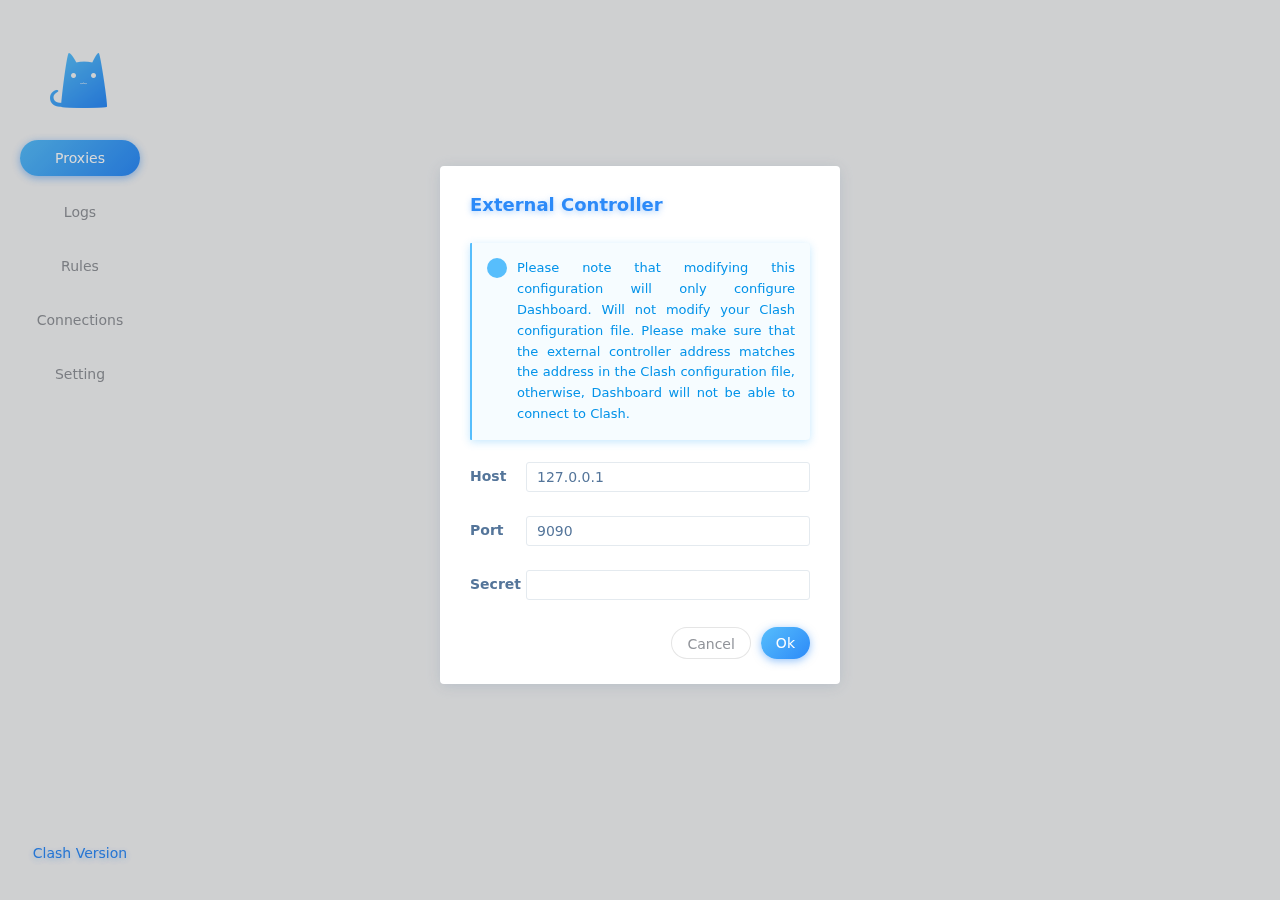
<file: clash/index.html>
<!DOCTYPE html>
<html lang="en">
  <head>
    <meta charset="utf-8" />
    <link rel="icon" type="image/x-icon" href="https://cdn.jsdelivr.net/gh/Dreamacro/clash/docs/logo.png" />
    <meta name="viewport" content="width=device-width, initial-scale=1, shrink-to-fit=no">
    <meta name="theme-color" content="#f4f5f6" />
    <meta name="description" content="Clash web port" />
    <!--meta name="external-controller" content="http://secret@example.com:9090"-->
    <title>Clash</title>
    <script type="module" crossorigin src="./assets/index.049e98b9.js"></script>
    <link rel="modulepreload" href="./assets/vendor.e882027f.js">
    <link rel="stylesheet" href="./assets/index.760643c8.css">
  <link rel="manifest" href="./manifest.webmanifest"><script>if('serviceWorker' in navigator) {window.addEventListener('load', () => {navigator.serviceWorker.register('./sw.js', { scope: './' })})}</script></head>
  <body>
    <noscript>You need to enable JavaScript to run this app.</noscript>
    <div id="root"></div>
    
  </body>
</html>
</file>
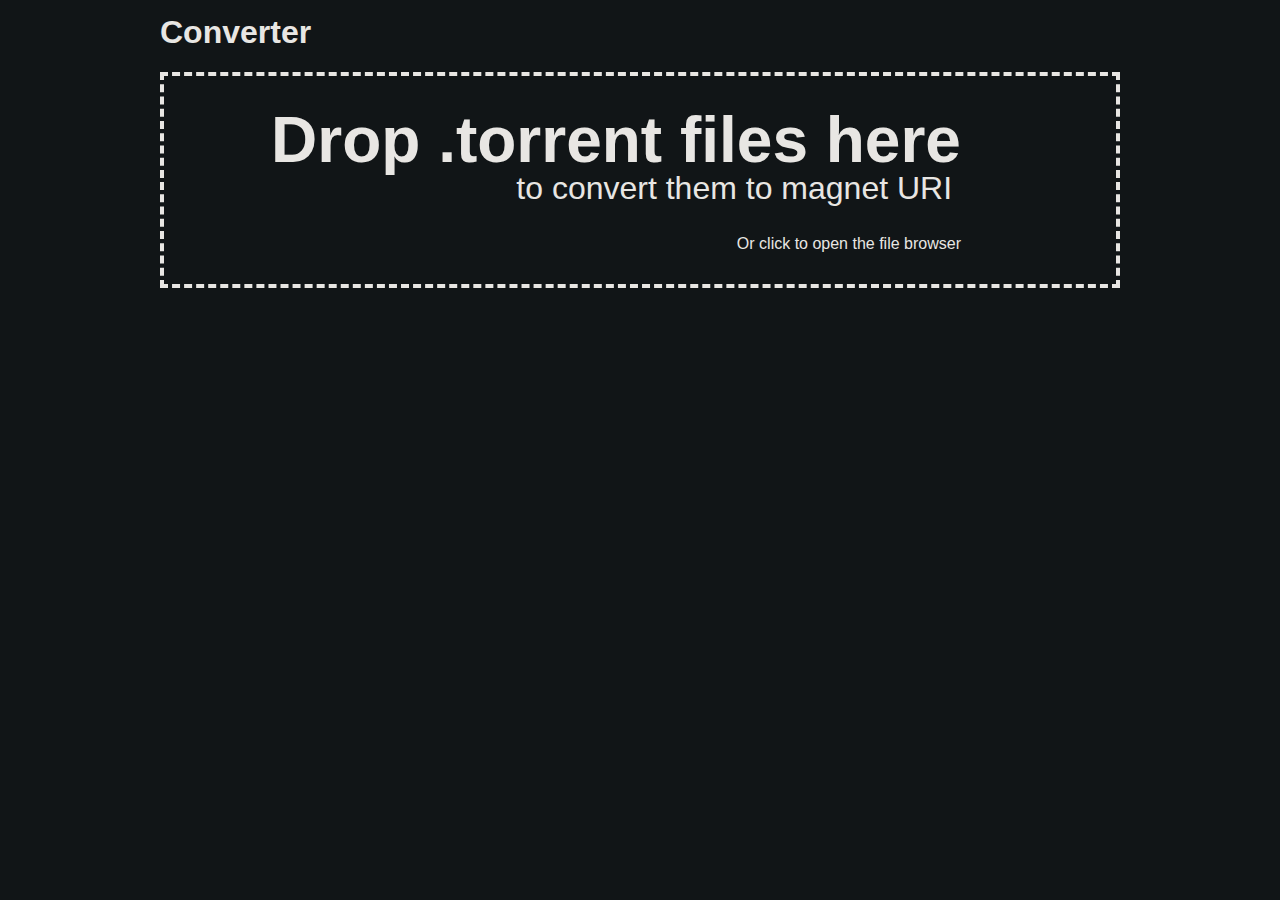
<file: t2m/index.html>
<html><head><style class="noir noir-inline" media="screen">[data-noir-inline-background-color] { background-color: var(--noir-inline-background-color) !important; } [data-noir-inline-border-color] { border-color: var(--noir-inline-border-color) !important; } [data-noir-inline-border-top-color] { border-top-color: var(--noir-inline-border-top-color) !important; } [data-noir-inline-border-right-color] { border-right-color: var(--noir-inline-border-right-color) !important; } [data-noir-inline-border-bottom-color] { border-bottom-color: var(--noir-inline-border-bottom-color) !important; } [data-noir-inline-border-left-color] { border-left-color: var(--noir-inline-border-left-color) !important; } [data-noir-inline-box-shadow] { box-shadow: var(--noir-inline-box-shadow) !important; } [data-noir-inline-color] { color: var(--noir-inline-color) !important; } [data-noir-inline-fill] { fill: var(--noir-inline-fill) !important; } [data-noir-inline-stroke] { stroke: var(--noir-inline-stroke) !important; } [data-noir-inline-outline-color] { outline-color: var(--noir-inline-outline-color) !important; } [data-noir-inline-stop-color] { stop-color: var(--noir-inline-stop-color) !important; } [data-noir-inline-background-image] { background-image: var(--noir-inline-background-image) !important; } [data-noir-inline-caret-color] { caret-color: var(--noir-inline-caret-color) !important; } [data-noir-inline-accent-color] { accent-color: var(--noir-inline-accent-color) !important; } </style><style class="noir noir-root" media="screen">
			:root { color-scheme: light dark; --noir-base-background: #111517; --noir-base-text: #e8e6e3; --noir-base-selection-background: #004daa; --noir-base-selection-text: #e8e6e3;  }
			html, input, textarea, select, button {
				background-color: #111517;
				border-color: #736b5f;
				color: #e8e6e3;
			}
			svg text { fill: rgb(232, 230, 227); }
			a { color: #3391ff; }
			table { border-color: #4c5e66; }
			::placeholder { color: #b2aba1; }
			input:-webkit-autofill, textarea:-webkit-autofill, select:-webkit-autofill {
				background-color: #4e5200 !important;
				color: #e8e6e3 !important;
			}
			mark {
				background-color: #cccc00;
				color: #FFF;
			}
			
			
			
		</style><style class="noir noir-init" media="screen">
			html, body, body :not(iframe) {
				background-color: #111517 !important;
				border-color: #e8e6e3 !important;
				color: #e8e6e3 !important;
			}
		</style><script class="noir noir-helper" src="safari-extension://C9207C66-C5D7-4EDB-B68D-DD5ED2995EB8/73ca7d17/dist/noirhelper.js"></script>
	<meta charset="UTF-8">
	<meta name="description" content="Convert torrent files to magnet URIs using Javascript">
	<meta name="keywords" content="torrent,magnet,javascript,convert,online,sha1,bencode,base32">
	<meta name="author" content="nutbread">
	<title>Torrent to Magnet</title>
	<link rel="shortcut icon" href="favicon.png">
	<link rel="stylesheet" href="style.css"><style class="noir noir-shadow noir-907" media="screen">body {
	padding: 0;
	margin: 0;
	border: none;
	color: #111111;
	background-color: #ffffff;
	font-family: Arial;
	font-size: 16px;
	overflow-x: hidden;
	overflow-y: scroll;
	text-align: center;
}

table,tbody,tr,td {
	margin: 0;
	padding: 0;
	border-spacing: 0;
}

p {
	margin: 0;
	padding: 0;
	line-height: 1.5em;
}
ol,ul {
	margin: 0 0 0 1em;
	padding: 0;
}
ol>li,ul>li {
	line-height: 1.5em;
}
ol>li+li,ul>li+li {
	margin-top: 0.5em;
}

h1,h2,h3,h4,h5,h6 {
	margin: 0;
	padding: 0;
	font-weight: bold;
	line-height: 1.5em;
	position: relative;
}
h1 {
	font-size: 2em;
}
h2 {
	font-size: 1.8em;
}
h3 {
	font-size: 1.6em;
}
h4 {
	font-size: 1.4em;
}
h5 {
	font-size: 1.2em;
}
h6 {
	font-size: 1em;
}

input,
textarea {
	font-size: inherit;
}
input:focus,
textarea:focus {
	outline: none;
}

.hardlink_text {
	vertical-align: middle;
}
.hardlink_text:not(:hover)>a.hardlink {
	visibility: hidden;
	opacity: 0;

	-webkit-transition: color 0.25s ease-in-out 0s, opacity 0.25s ease-in-out 0s, visibility 0.25s linear 0s;
	-moz-transition: color 0.25s ease-in-out 0s, opacity 0.25s ease-in-out 0s, visibility 0.25s linear 0s;
	-o-transition: color 0.25s ease-in-out 0s, opacity 0.25s ease-in-out 0s, visibility 0.25s linear 0s;
	transition: color 0.25s ease-in-out 0s, opacity 0.25s ease-in-out 0s, visibility 0.25s linear 0s;
}
a.hardlink {
	display: block;
	visibility: visible;
	position: absolute;
	right: 100%;
	top: 0;
	padding: 0 0.25em 0 0.5em;
	color: #c8c8c8;
	font-weight: bold;

	-webkit-transition: color 0.25s ease-in-out 0s, opacity 0.25s ease-in-out 0.5s, visibility 0s linear 0.5s;
	-moz-transition: color 0.25s ease-in-out 0s, opacity 0.25s ease-in-out 0.5s, visibility 0s linear 0.5s;
	-o-transition: color 0.25s ease-in-out 0s, opacity 0.25s ease-in-out 0.5s, visibility 0s linear 0.5s;
	transition: color 0.25s ease-in-out 0s, opacity 0.25s ease-in-out 0.5s, visibility 0s linear 0.5s;
}
a.hardlink:hover {
	text-decoration: none;
	color: #30b194;
}
a.hardlink:after {
	content: "#";
}

p+p,
h1+p,h2+p,h3+p,h4+p,h5+p,h6+p,
p+h1,p+h2,p+h3,p+h4,p+h5,p+h6,
h4+h6 {
	margin-top: 1em;
}

strong {
	font-size: 1em;
}

code {
	font-family: Consolas, "Liberation Mono", Menlo, Courier, monospace;
}
code.nowrap {
	display: inline-block;
	white-space: nowrap;
}

.codeblock {
	font-family: Consolas, "Liberation Mono", Menlo, Courier, monospace;
	display: block;
	background: #f3f3f3;
	border: 1px solid #e5e5e5;
	overflow-x: auto;
	overflow-y: hidden;
	padding: 0;
	line-height: 1.5em;
}
.codeblock_inner {
	display: inline-block;
	padding: 0.5em;
}
.codeblock.codeblock_pre>.codeblock_inner {
	white-space: pre;
}

*::selection {
	color: #ffffff;
	background: #30b194;
	text-shadow: none;
}
*::-moz-selection {
	color: #ffffff ;
	background: #30b194;
	text-shadow: none;
}

.section_id {
}

.script_disabled {
}
.script_disabled:not(.script_visible) {
	display: none;
}
.script_enabled {
}
.script_enabled:not(.script_visible) {
	display: none;
}

input[type=checkbox],
input[type=radio] {
	padding: 0;
	margin: 0;
	vertical-align: middle;
}

label.checkbox {
	display: inline-block;
	width: 0.75em;
	height: 0.75em;
	vertical-align: middle;
	border: 0.09375em solid #111111;
	border-radius: 0.25em;
	padding: 0.125em;
	position: relative;
	cursor: pointer;
}
label.checkbox:before {
	z-index: -1;
	position: absolute;
	display: block;
	left: 0;
	right: 0;
	bottom: 0;
	top: 0;
	content: "";
	border: none;
	border-radius: 0.125em;
	background: #ffffff;
}
label.checkbox:hover:before,
label:not([for]):hover label.checkbox:before {
	border: 0.125em solid #30b194;
}
label.checkbox>input[type=checkbox] {
	position: absolute;
	visibility: hidden;
	display: none;
}
label.checkbox>svg {
	display: none;
	width: 100%;
	height: 100%;
	position: relative;
}
label.checkbox>svg>polygon {
	fill: #111111;
}
label.checkbox.delete_checkbox>svg>polygon:not(:first-child) {
	visibility: hidden;
}
label.checkbox.delete_checkbox:hover>svg>polygon:first-child,
label:not([for]):hover label.checkbox.delete_checkbox>svg>polygon:first-child {
	visibility: hidden;
}
label.checkbox.delete_checkbox:hover>svg>polygon:not(:first-child),
label:not([for]):hover label.checkbox.delete_checkbox>svg>polygon:not(:first-child) {
	visibility: visible;
}
label.checkbox>input[type=checkbox]:checked+svg {
	display: block;
}


a {
	color: #30b194;
	cursor: pointer;
	text-decoration: none;
}
a:hover {
	text-decoration: underline;
}
a.light_underline {
	color: #c8c8c8;
}
a.light_underline>span {
	color: #30b194;
}
a.light_nohover_color_hover {
	color: #c8c8c8;
}
a.light_nohover_color_hover:hover {
	color: #30b194;
	text-decoration: none;
}

.main {
	text-align: left;
	display: inline-block;
	width: 60em;
	vertical-align: middle;
}
.main.main_no_overflow {
	overflow: hidden;
}
.main.body {
	margin: 0.5em 0 4em 0;
}

.header_bar {
	position: relative;

	background: #f3f3f3;
	background: -webkit-linear-gradient(180deg, #f9f9f9, #f3f3f3);
	background: -moz-linear-gradient(180deg, #f9f9f9, #f3f3f3);
	background: -o-linear-gradient(180deg, #f9f9f9, #f3f3f3);
	background: linear-gradient(180deg, #f9f9f9, #f3f3f3);

	border-bottom: 1px solid #e5e5e5;
}
.header_table {
	margin: 0.5em 0;
	text-align: left;
}
.header_table td {
	vertical-align: middle;
}
.header_table_cell {
	width: 0;
}
.header_table_cell.header_table_cell_full {
	width: 100%;
}

.header_table_name {
	font-size: 2em;
	line-height: 1.2em;
	white-space: nowrap;
}
.header_table_name_user {
}
.header_table_name_separator {
	display: inline-block;
	margin: 0 0.125em;
	color: #c8c8c8;
}
.header_table_name_title {
}
.header_table_name_title>span {
	font-weight: bold;
}

.header_table_separator {
	vertical-align: middle;
	display: inline-block;
	font-size: 2em;
	height: 1.2em;
	margin: 0 0.5em;
	border-left: 1px solid #c8c8c8;
}

.header_table_description {
	line-height: 1.1em;
}
.header_table_description_name {
	text-transform: lowercase;
	font-weight: bold;
	color: #404040;
}
.header_table_description_body {
	text-transform: lowercase;
	color: #606060;
}

.header_table_view_on_github {
	display: block;
	white-space: nowrap;
	margin-left: 1em;
	text-align: right;
}
.header_table_view_on_github_line1 {
	font-size: 0.8em;
	line-height: 1em;
}
.header_table_view_on_github_line2 {
	line-height: 1em;
}

.light {
	color: #808080;
}
.italic {
	font-style: italic;
}


.converter_exclusive_mode {
	white-space: nowrap;
	margin-left: 1em;
	padding: 0 2em 0 1em;
	display: inline-block;
	font-size: 0.5em;
	font-weight: normal;
	line-height: 1em;
	cursor: pointer;
}
.converter_exclusive_mode_text {
	vertical-align: middle;
	opacity: 0;
	-webkit-transition: opacity 0.25s ease-in-out 0s;
	-moz-transition: opacity 0.25s ease-in-out 0s;
	-o-transition: opacity 0.25s ease-in-out 0s;
	transition: opacity 0.25s ease-in-out 0s;
}
.converter_exclusive_mode_text:after {
	content: "exclusive mode";
}
.converter_exclusive_mode:hover>.converter_exclusive_mode_text {
	opacity: 1;
	-webkit-transition: opacity 0.25s ease-in-out 0.5s;
	-moz-transition: opacity 0.25s ease-in-out 0.5s;
	-o-transition: opacity 0.25s ease-in-out 0.5s;
	transition: opacity 0.25s ease-in-out 0.5s;
}
.converter_exclusive_mode_check {
	margin-right: 0.25em;
	opacity: 0;
	-webkit-transition: opacity 0.25s ease-in-out 0s;
	-moz-transition: opacity 0.25s ease-in-out 0s;
	-o-transition: opacity 0.25s ease-in-out 0s;
	transition: opacity 0.25s ease-in-out 0s;
}
.converter_exclusive_mode:hover>.converter_exclusive_mode_check {
	opacity: 1;
	-webkit-transition: opacity 0.25s ease-in-out 0.5s;
	-moz-transition: opacity 0.25s ease-in-out 0.5s;
	-o-transition: opacity 0.25s ease-in-out 0.5s;
	transition: opacity 0.25s ease-in-out 0.5s;
}

.converter {
	display: block;
	padding: 2em;
	border: 0.25em dashed #c8c8c8;
	cursor: pointer;
	text-align: center;
	-webkit-transition: border-color 0.25s ease-in-out 0s;
	-moz-transition: border-color 0.25s ease-in-out 0s;
	-o-transition: border-color 0.25s ease-in-out 0s;
	transition: border-color 0.25s ease-in-out 0s;
	background: #f3f3f3;

}
.converter.converter_files_active {
	border-color: #30b194;
}
.converter_container {
	display: inline-block;
	padding-right: 3em;
}
.converter_table {
	text-align: left;
	display: table;
	vertical-align: middle;
}
.converter_cell {
	display: table-cell;
	vertical-align: middle;
}
.converter_cell_left {
	width: 0;
}
.converter_cell_right {
	width: 100%;
}
.converter_svg_container {
	width: 8.5em;
	height: 10em;
}
.converter_svg_graphic {
	width: 10em;
	height: 10em;
	-webkit-transition: transform 0.25s ease-in-out 0s;
	-moz-transition: transform 0.25s ease-in-out 0s;
	-o-transition: transform 0.25s ease-in-out 0s;
	transition: transform 0.25s ease-in-out 0s;
}
.converter_svg_graphic_poly {
	fill: #c8c8c8;
	stroke: none;
	-webkit-transition: fill 0.25s ease-in-out 0s;
	-moz-transition: fill 0.25s ease-in-out 0s;
	-o-transition: fill 0.25s ease-in-out 0s;
	transition: fill 0.25s ease-in-out 0s;
}
.converter_info {
	display: inline-block;
	text-align: right;
}
.converter_info_line1 {
	font-weight: bold;
	font-size: 4em;
	line-height: 1em;
}
.converter_info_line2 {
	font-size: 2em;
	line-height: 1em;
}
.converter_info_line3 {
	margin-top: 2em;
	line-height: 1em;
	color: #a0a0a0;
}
.converter_files_input {
	display: none;
}

.converter:hover .converter_svg_graphic,
.converter.converter_files_hover .converter_svg_graphic {
	-webkit-transform-origin: 50% 50%;
	-moz-transform-origin: 50% 50%;
	-ms-transform-origin: 50% 50%;
	-o-transform-origin: 50% 50%;
	transform-origin: 50% 50%;
	-webkit-transform: scale(1.25);
	-moz-transform: scale(1.25);
	-ms-transform: scale(1.25);
	-o-transform: scale(1.25);
	transform: scale(1.25);
}
.converter.converter_files_active .converter_svg_graphic_poly {
	fill: #30b194;
}

.converted {
	margin-top: 2em;
}
.converted:not(.converted_visible) {
	display: none;
}
.converted_item {
}
.converted_item+.converted_item {
	margin-top: 1em;
}
.converted_item_title_container {
	border-bottom: 0.25em solid #c8c8c8;
	margin-bottom: 1em;
}
.converted_item_title {
	color: #30b194;
	font-size: 2em;
	font-weight: bold;
	line-height: 1.2em;
	max-height: 2.4em;
	overflow: hidden;
}
.converted_item_contents {
	margin-left: 2em;
}


.converted_item_link_container {
	width: 100%;
	overflow-x: hidden;
	margin-bottom: 1em;
}
a.converted_item_link {
	font-size: 1.25em;
	color: #30b194;
	white-space: nowrap;
}
a.converted_item_link:hover {
	text-decoration: underline;
}
a.converted_item_link>span {
	color: #111111;
}
.converted_item_textbox {
	display: block;
	width: 100%;
	margin: 0.5em 0 0 0;
	padding: 0.5em;
	border: 1px solid #c8c8c8;
	box-sizing: border-box;
	-moz-box-sizing: border-box;
	line-height: 1.2em;
	color: #111111;
}
.converted_item_textbox[readonly] {
	color: #808080;
}

.converted_item_header {
	margin: 0;
}
.converted_item_header_text {
	display: inline-block;
	font-weight: bold;
}
.converted_item_options_container:not(.converted_item_options_container_visible)>.converted_item_header>.converted_item_header_text {
	display: none;
}

a.converted_item_options_toggle {
	color: #30b194;
	display: inline-block;
}
.converted_item_options_container.converted_item_options_container_visible>.converted_item_header>a.converted_item_options_toggle {
	margin-left: 1em;
}
a.converted_item_options_toggle>span {
	color: #c8c8c8;
}
a.converted_item_options_toggle:hover>span {
	color: #111111;
}
a.converted_item_options_toggle>span:after {
	content: "Show options";
}
.converted_item_options_container.converted_item_options_container_visible>.converted_item_header>a.converted_item_options_toggle>span:after {
	content: "Hide";
}

.converted_item_options_container {
}
.converted_item_options {
	margin-top: 0.5em;
}
.converted_item_options_container:not(.converted_item_options_container_visible)>.converted_item_options {
	display: none;
}
.converted_item_option {
}
.converted_item_option+.converted_item_option {
	margin-top: 0.5em;
}
.converted_item_option_part {
	cursor: pointer;
	display: inline-block;
}
.converted_item_option_part+.converted_item_option_part {
	margin-left: 1em;
}
.converted_item_option_part:not(.converted_item_option_part_visible) {
	display: none;
}
.converted_item_option_checkbox {
	vertical-align: middle;
	margin-right: 0.25em;
}
.converted_item_option_text {
	vertical-align: middle;
}

.non_exclusive {
	margin-top: 2em;
}
.non_exclusive.exclusive_enabled {
	display: none;
}
</style><style class="noir noir-dynamic noir-907" media="screen"></style>
	<script src="src/t2m.loader.js"></script><style type="text/css"></style><style class="noir noir-dynamic noir-208" media="screen"></style>
</head>
<body>



<div class="main body">

	<h1 id="converter"><span class="section_id" id="converter.exclusive"><span class="hardlink_text">Converter<a class="hardlink" href="#converter"></a></span><label class="converter_exclusive_mode script_enabled script_visible"><label class="converter_exclusive_mode_check checkbox"><label class="converter_exclusive_mode_check checkbox"><input type="checkbox" class="converter_exclusive_mode_check checkbox"><svg svgns="http://www.w3.org/2000/svg" viewBox="0 0 16 16"><polygon points="13,0 16,2 8,16 5,16 0,11 2,8 6,11.5"></polygon></svg></label><svg svgns="http://www.w3.org/2000/svg" viewBox="0 0 16 16"><polygon points="13,0 16,2 8,16 5,16 0,11 2,8 6,11.5"></polygon></svg></label><span class="converter_exclusive_mode_text"></span></label></span></h1>
	<p>
		</p><div class="script_disabled">
			Javascript is required to use the inline converter.
		</div>
		<div class="script_enabled script_visible">
			<div class="converter">
				<div class="converter_container">
					<div class="converter_table">

						
						<div class="converter_cell converter_cell_right">
							<div class="converter_info">
								<div class="converter_info_line1">Drop .torrent files here</div>
								<div class="converter_info_line2">to convert them to magnet URI&nbsp;</div>
								<div class="converter_info_line3">Or click to open the file browser</div>
								<input type="file" class="converter_files_input" multiple="">
							</div>
						</div>

					</div>
				</div>
			</div>
		</div>
	<p></p>

	<div class="converted"></div>

	

</div>





</body></html>
</file>
<file: clash/assets/index.760643c8.css>
.header{margin:10px 0;width:100%;display:flex;flex-direction:row;align-items:center;justify-content:space-between;user-select:none}.header>h1{flex-shrink:0;font-size:24px;color:#2c8af8;font-weight:500;text-shadow:0 2px 6px rgba(44,138,248,.4);line-height:32px}.switch{display:inline-block;width:32px;height:16px;border-radius:8px;background-color:#d8dee2;transition:background-color .3s ease;position:relative;cursor:pointer}.switch.checked{background-color:#57befc}.switch.checked:after{transform:translate(16px)}.switch.disabled{cursor:not-allowed;background-color:#b7c5d6}.switch.disabled:after{background-color:#e4eaef;box-shadow:0 0 8px #90939980}.switch.checked.disabled{background-color:#e4eaef}.switch:after{content:"";position:absolute;top:-1px;height:18px;width:18px;border-radius:9px;background-color:#fff;box-shadow:0 0 8px #2c8af866;transition:transform .3s ease;transform:translate(-2px)}.switch-icon{position:absolute;transform:translate(-1px) scale(.4);color:#fff;line-height:16px}.card{padding:15px;box-shadow:2px 5px 20px -3px #2c8af82e;background-color:#fff;border-radius:4px}.button-select{display:flex;flex-direction:row}.button-select .button-select-options{height:30px;padding:0 15px;color:#54759a;font-size:12px;line-height:30px;background:#fff;border:1px solid #e4eaef;border-right:none;transition:all .3s ease;cursor:pointer;outline:0;display:block}.button-select .button-select-options:first-child{border-radius:3px 0 0 3px}.button-select .button-select-options:last-child{border-radius:0 3px 3px 0;border-right:1px solid #e4eaef}.button-select .button-select-options.actived{background:#57befc;color:#fff;border-color:#57befc;box-shadow:0 2px 5px #57befc80}.button-select .button-select-options.actived:active{box-shadow:none}.tags{display:flex;flex:1;align-items:center;list-style:none;flex-wrap:wrap;box-sizing:content-box}.tags li{position:relative;display:flex;align-items:center;justify-content:center;border:1px solid #2c8af8;color:#54759a;height:22px;border-radius:11px;padding:0 6px;margin:3px 4px;font-size:10px}.tags li.error{color:#fff;background-color:#f56c6c;border-color:#f56c6c}.tags li.tags-selected.error{background:linear-gradient(135deg,#2c8af8,#f56c6c);border:none;height:24px;padding:0 7px}.tags .tags-selected{background-color:#2c8af8;color:#fff}.input{display:inline-block;height:30px;width:100%;padding:0 10px;font-size:14px;color:#54759a;border-radius:3px;border:1px solid #e4eaef;transition:all .3s;transition-property:border-color,color,box-shadow}.input:focus{outline:0;border-color:#57befc;color:#2c8af8;box-shadow:0 2px 5px #57befc80}.select{cursor:pointer;font-size:14px;line-height:30px;color:#54759a;display:flex;overflow:hidden}.select>i{margin-left:5px;color:#54759a}.select-list{position:absolute;max-width:170px;border-radius:4px;overflow:hidden;box-shadow:0 2px 5px #b7c5d680;opacity:.8;pointer-events:none;transform:scaleY(0);transform-origin:top;transition:all .2s linear}.select-list .list{max-height:300px;overflow:auto;background:#fff;padding:5px 0;transform:scaleY(2);transform-origin:top;transition:all .2s linear}.select-list .list>.option{color:#54759a;padding:10px 15px;font-size:14px;list-style:none;cursor:pointer}.select-list .list>.option:hover{background:rgba(228,234,239,.5)}.select-list .list>.selected{background:rgba(228,234,239,.5)}.select-list-show{opacity:1;pointer-events:visible;transform:scaleY(1)}.select-list-show .list{transform:scaleY(1)}.modal-mask{position:fixed;top:0;left:0;width:100%;height:100%;background:rgba(0,0,0,.15);opacity:0;pointer-events:none;transition:all .5s ease;display:flex;justify-content:center;align-items:center;z-index:9999}.modal-mask .modal{margin-top:-50px;padding:20px 30px;background:#fff;box-shadow:0 2px 16px #54759a33;border-radius:4px;display:flex;flex-direction:column;transform:scale(0);transition:all .3s cubic-bezier(.32,.26,.71,1.29)}.modal-mask .modal .modal-title{margin:5px 0;width:100%;display:flex;align-items:center;justify-content:space-between;font-weight:700;font-size:18px;color:#2c8af8;text-shadow:0 2px 6px rgba(44,138,248,.4)}.modal-mask .modal .modal-body{margin:10px 0;font-size:14px;color:#54759a}.modal-mask .modal .footer{width:100%;margin:5px 0;display:flex;align-items:center;justify-content:flex-end}.modal-mask .modal .footer .button{margin-left:10px}.modal-mask .modal-small{width:400px}.modal-mask .modal-big{width:600px}.modal-show{opacity:1;pointer-events:visible}.modal-show .modal{transform:scale(1)}@media (max-width: 768px){.modal-mask .modal{margin-top:0;padding:18px 20px}.modal-mask .modal-small{width:280px}.modal-mask .modal-big{width:480px}}.alert{padding:15px;background:#fff;border-radius:4px;box-shadow:0 2px 8px #2c8af84d;font-size:13px;line-height:1.6;text-align:justify;display:flex}.alert .alert-icon{margin-right:10px;width:20px;height:20px;border-radius:50%;flex-shrink:0;display:flex;justify-content:center;align-items:center;background:#fff}.alert .alert-icon>i{transform:scale(.5);font-weight:700}.alert .alert-message{width:100%;color:#fff}.alert-box-success{background:linear-gradient(135deg,#5dae34,#67c23a);box-shadow:0 2px 8px #5dae344d}.alert-box-success .alert-icon>i{color:#67c23a}.alert-box-info{background:linear-gradient(135deg,#3eb4fc,#57befc);box-shadow:0 2px 8px #3eb4fc4d}.alert-box-info .alert-icon>i{color:#57befc}.alert-box-warning{background:linear-gradient(135deg,#e39725,#e6a23c);box-shadow:0 2px 8px #e397254d}.alert-box-warning .alert-icon>i{color:#e6a23c}.alert-box-error{background:linear-gradient(135deg,#f35454,#f56c6c);box-shadow:0 2px 8px #f354544d}.alert-box-error .alert-icon>i{color:#f56c6c}.alert-note-success{background:rgba(103,194,58,.05);border-radius:1px 4px 4px 1px;border-left:2px solid #67c23a;box-shadow:0 2px 8px #5dae344d}.alert-note-success .alert-icon{background:#67c23a}.alert-note-success .alert-icon>i{color:#fff}.alert-note-success .alert-message{color:#3d7323}.alert-note-info{background:rgba(87,190,252,.05);border-radius:1px 4px 4px 1px;border-left:2px solid #57befc;box-shadow:0 2px 8px #3eb4fc4d}.alert-note-info .alert-icon{background:#57befc}.alert-note-info .alert-icon>i{color:#fff}.alert-note-info .alert-message{color:#0493e9}.alert-note-warning{background:rgba(230,162,60,.05);border-radius:1px 4px 4px 1px;border-left:2px solid #e6a23c;box-shadow:0 2px 8px #e397254d}.alert-note-warning .alert-icon{background:#e6a23c}.alert-note-warning .alert-icon>i{color:#fff}.alert-note-warning .alert-message{color:#a76d15}.alert-note-error{background:rgba(245,108,108,.05);border-radius:1px 4px 4px 1px;border-left:2px solid #f56c6c;box-shadow:0 2px 8px #f354544d}.alert-note-error .alert-icon{background:#f56c6c}.alert-note-error .alert-icon>i{color:#fff}.alert-note-error .alert-message{color:#eb1010}.button{outline:0;padding:0 15px;height:32px;line-height:32px;border-radius:16px;font-size:14px;cursor:pointer;transition:all .15s ease}.button:focus{outline:none}.button-primary{color:#fff;border:none;background:linear-gradient(135deg,#57befc,#2c8af8);box-shadow:0 2px 8px #2c8af880}.button-primary:hover{border:none}.button-primary:active{box-shadow:0 0 2px #2c8af880}.button-normal{color:#909399;background:#fff;border:1px solid rgba(0,0,0,.1)}.button-normal:hover{border-color:#b7c5d6;color:#54759a}.button-normal:active{background:#fafafa;color:#54759a}.button-danger{color:#fff;border:none;background:linear-gradient(135deg,#f56c6c,#f23c3c);box-shadow:0 2px 8px #f23c3c80}.button-danger:hover{border:none}.button-danger:active{box-shadow:0 0 2px #f23c3c80}.button-success{color:#fff;border:none;background:linear-gradient(135deg,#67c23a,#5dae34);box-shadow:0 2px 8px #5dae3480}.button-success:hover{border:none}.button-success:active{box-shadow:0 0 2px #5dae3480}.button-warning{color:#fff;border:none;background:linear-gradient(135deg,#e6a23c,#e39725);box-shadow:0 2px 8px #e3972580}.button-warning:hover{border:none}.button-warning:active{box-shadow:0 0 2px #e3972580}.button.button-disabled{color:#b7c5d6;background:linear-gradient(135deg,#f3f6f9,#e2e9f1);box-shadow:0 2px 8px #e2e9f180;cursor:not-allowed}.button.button-disabled:active{box-shadow:0 0 2px #e2e9f180}.message{position:fixed;top:20px;right:20px;border-radius:4px;opacity:0;background:#fff;display:flex;box-shadow:0 0 20px #2c8af833;transition:all .2s ease;transform:translate(100%)}.message .message-icon{width:36px;flex:1;border-radius:4px 0 0 4px;display:flex;justify-content:center;align-items:center}.message .message-icon>i{color:#fff}.message .message-content{padding:10px 15px;font-size:13px;color:#54759a}.message-info .message-icon{background:linear-gradient(135deg,#57befc,#2c8af8)}.message-success .message-icon{background:linear-gradient(135deg,#67c23a,#5dae34)}.message-warning .message-icon{background:linear-gradient(135deg,#e6a23c,#e39725)}.message-error .message-icon{background:linear-gradient(135deg,#f56c6c,#f23c3c)}.message-show{opacity:1;transition:all .2s ease;transform:translate(0)}.checkbox{display:flex;position:relative;padding-left:26px;cursor:pointer;line-height:18px}.checkbox:before{content:"";display:inline-block;position:absolute;left:0;top:50%;width:18px;height:18px;border-radius:3px;transition:background-color .3s ease;transform:translateY(-9px);background-color:#fff;border:1px solid #e4eaef}.checkbox.checked:before{background-color:#57befc}.checkbox-icon{position:absolute;left:0;top:50%;line-height:18px;transform:translateY(-9px) scale(.6);text-shadow:none;font-weight:700}.checkbox-icon.checkbox-icon{color:#fff}.tag{display:flex;align-items:center;justify-content:center;height:24px;font-size:12px;padding:0 12px;text-align:center;background-color:#fff;border:2px solid #2c8af8;color:#2c8af8;border-radius:12px}.spinner{position:relative;width:80px;height:80px;border-radius:100%;animation:spinner 5s infinite linear}.spinner-circle{position:absolute;width:100%;height:100%;transform-origin:48% 48%}.spinner-inner{width:100%;height:100%;border-radius:100%;border:5px solid rgba(44,138,248,.7);border-right:none;border-top:none;background-clip:padding-box;box-shadow:inset 0 0 10px #2c8af826}@keyframes spinner{0%{transform:rotate(0)}to{transform:rotate(360deg)}}.spinner-circle:nth-of-type(0){transform:rotate(0)}.spinner-circle:nth-of-type(0) .spinner-inner{animation:spinner 2s infinite linear}.spinner-circle:nth-of-type(1){transform:rotate(70deg)}.spinner-circle:nth-of-type(1) .spinner-inner{animation:spinner 2s infinite linear}.spinner-circle:nth-of-type(2){transform:rotate(140deg)}.spinner-circle:nth-of-type(2) .spinner-inner{animation:spinner 2s infinite linear}.loading{position:absolute;display:flex;align-items:center;justify-content:center;top:0;left:0;bottom:0;right:0;background-color:#ffffffe6;box-shadow:inset 0 0 80px #0000001a;z-index:1000}.connections-devices-item{margin-right:20px;font-size:14px;color:#909399;border-radius:3px;cursor:pointer;transition:color .3s ease}.connections-devices-item.selected{color:#2c8af8}.connections-card{display:flex;flex-direction:column;flex:1;margin-top:10px;padding:0;overflow:hidden}.connections-card .connections-th{position:relative;text-align:center;color:#909399;background:#f3f6f9;height:30px;line-height:30px;font-weight:500;font-size:14px;cursor:pointer;user-select:none}.connections-card .connections-th.resizing .connections-resizer{opacity:1}.connections-card .connections-th.fixed{position:sticky!important;left:0;z-index:99}.connections-card .connections-th.fixed.shadow{box-shadow:inset -9px 0 8px -14px #000}.connections-card .connections-resizer{position:absolute;opacity:0;right:-10px;top:8px;bottom:8px;width:20px;transition:opacity .3s ease;z-index:10;font-size:14px;font-weight:300;touch-action:none}.connections-card .connections-resizer:before{content:"";display:block;position:absolute;left:10px;transform:translate(-1px);width:2px;height:100%;background-color:#90939999}.connections-card .connections-header{position:sticky;top:0;z-index:999;white-space:nowrap}.connections-card .connections-header:hover .connections-resizer{opacity:1}.connections-card .connections-block{display:flex;align-items:center;font-size:14px;line-height:36px;padding:0 10px;color:#54759a;overflow:hidden;text-overflow:ellipsis;white-space:nowrap}.connections-card .connections-block.completed{background-color:#e9eef4;color:#54759a80}.connections-card .connections-block.fixed{position:sticky;left:0;z-index:998;background-color:#fff}.connections-card .connections-block.fixed.shadow{box-shadow:inset -9px 0 8px -14px #000}.connections-filter{color:#2c8af8;font-size:14px;line-height:20px;margin-left:15px;text-shadow:0 0 6px rgba(44,138,248,.4);cursor:pointer}.connections-filter.dangerous{color:#f56c6c;text-shadow:0 0 6px rgba(87,190,252,.2)}.external-controller .alert{margin:10px 0}@media (max-width: 768px){.external-controller .alert{display:none}}.logs-panel{display:flex;flex-direction:column;flex-grow:1;flex-basis:0;list-style:none;padding:10px;border-radius:2px;background-color:#f3f6f9;font-size:12px;color:#73808f;overflow-y:auto;font-family:SFMono-Regular,Consolas,Liberation Mono,Menlo,Courier,monospace}.proxy-item{position:relative;width:100%;height:110px;padding:10px;border-radius:4px;background:#fff;user-select:none;cursor:default;box-shadow:2px 5px 20px -3px #2c8af833;transition:all .3s ease}.proxy-item .proxy-type{padding:2px 5px;font-size:10px;color:#fff;border-radius:2px}.proxy-item .proxy-name{display:-webkit-box;margin-top:10px;color:#54759a;font-size:10px;overflow:hidden;word-break:break-word;-webkit-line-clamp:2;-webkit-box-orient:vertical}.proxy-item .proxy-delay{position:absolute;left:10px;bottom:13px;font-size:10px;color:#54759acc}.proxy-item .proxy-editor{position:absolute;right:10px;bottom:10px;cursor:pointer;color:#54759acc;opacity:0;pointer-events:none;transition:all .3s ease}.proxy-item:hover{box-shadow:0 14px 20px -4px #54759a66}.proxy-item:hover .proxy-editor{opacity:1;pointer-events:visible}.proxy-error{opacity:.5}.proxy-error .proxy-type{background-color:#909399}@media (max-width: 768px){.proxy-item{height:70px}.proxy-item .proxy-delay{left:unset;bottom:unset;top:0;right:20px;height:70px;line-height:70px}}.proxy-group{display:flex;align-items:flex-start;font-size:14px;color:#546b87}@media (max-width: 768px){.proxy-group{flex-direction:column}}.proxy-provider{position:relative;display:flex;flex-direction:column;font-size:16px;padding:20px;color:#546b87}.proxy-provider-item{box-shadow:0 0 24px #2c8af833}.proxy-provider-item:hover{box-shadow:0 0 24px #54759a66}.proxies-list{--item-width: calc(100% / (var(--columns) + 1));--gap: calc(var(--item-width) / var(--columns));display:flex;margin-right:calc(-1 * var(--gap));margin-top:20px;flex-wrap:wrap;align-content:flex-start;list-style:none}@media (min-width: 2001px){.proxies-list{--columns: 12}}@media (max-width: 2000px){.proxies-list{--columns: 10}}@media (max-width: 1600px){.proxies-list{--columns: 8}}@media (max-width: 1340px){.proxies-list{--columns: 7}}@media (max-width: 960px){.proxies-list{--columns: 6}}@media (max-width: 860px){.proxies-list{--columns: 5}}@media (max-width: 760px){.proxies-list{--columns: 3}}.proxies-list>li{display:inline-block;width:var(--item-width);margin-right:var(--gap);flex-shrink:0;margin-bottom:10px}.proxies-speed-test{line-height:32px;margin:0 2px 0 6px;color:#2c8af8;text-shadow:0 2px 6px rgba(44,138,248,.4);cursor:pointer}@media (max-width: 768px){.proxies-list{margin-right:0;padding-bottom:20px;flex-wrap:unset;flex-direction:column}.proxies-list>li{width:100%;margin-right:0;margin-bottom:10px}}.rule-provider{position:relative;display:flex;flex-direction:column;font-size:16px;padding:20px;color:#546b87}.rule-provider-header{display:flex;align-items:center;justify-content:space-between}.rule-provider-header-part{display:flex;align-items:center}.rule-provider-name{width:120px;margin-right:6px;overflow:hidden;text-overflow:ellipsis;white-space:nowrap}.rule-provider-behavior{width:80px;margin:0 20px 0 12px;background-color:#2c8af8;color:#fff}.rule-provider-spinner{transform:scale(.4)}.rule-provider-proxies{list-style:none}.rule-provider-item{box-shadow:0 0 24px #2c8af833}.rule-provider-item:hover{box-shadow:0 0 24px #54759a66}.rule-provider-update{line-height:14px;font-size:14px}.rule-provider-icon{display:block;margin-left:20px;cursor:pointer}.rule-provider-icon.rule-provider-loading:before{color:#909399;cursor:not-allowed;animation:spinner 2s infinite linear}@media (max-width: 768px){.rule-provider-header{flex-direction:column;align-items:flex-start}.rule-provider-header-part{margin:6px 0}}.rule-item{line-height:30px;padding:5px 0;height:50px;overflow:hidden;list-style:none;user-select:none;border-bottom:1px solid rgba(228,234,239,.5)}.rule-item .drag-handler{cursor:row-resize;margin:0 10px;display:flex;justify-content:center}.rule-item .drag-handler>i{font-weight:700;color:#b7c5d6}.rule-item .rule-type{font-size:14px;color:#54759a}.rule-item .rule-type>i{margin-left:5px;color:#54759a}.rule-item .payload{font-size:14px;color:#54759a;cursor:pointer}.rule-item .rule-proxy{font-size:14px;color:#54759a}.rule-item .delete-btn{opacity:0;transition:all .3s ease}.rule-item .delete-btn span{font-size:14px;color:#f56c6c;cursor:pointer}.rule-item:last-child{border-bottom:none}.rule-item:hover .delete-btn{opacity:1}.settings-card{margin-top:10px;padding:.75rem 0}.settings-card .label{font-size:14px;color:#54759a}.settings-card .external-controller{font-size:14px;color:#54759a;display:flex;justify-content:flex-end;font-weight:400;line-height:17px}.settings-card .external-controller.modify-btn{color:#57befc;cursor:pointer}.clash-version{position:relative;margin-top:10px;padding:20px 45px;display:flex}.clash-version .check-icon{width:24px;height:24px;border-radius:50%;background:linear-gradient(135deg,#57befc,#2c8af8);display:flex;justify-content:center;align-items:center}.clash-version .check-icon>i{transform:scale(.5);color:#fff;font-weight:700}.clash-version .version-info{margin-left:10px;font-size:14px;line-height:24px;color:#54759a}.clash-version .check-update-btn{position:absolute;right:45px;font-size:14px;line-height:24px;color:#b7c5d6;cursor:pointer;transition:all .15s ease}.clash-version .check-update-btn:hover{color:#54759a}.sidebar{position:fixed;top:0;bottom:0;left:0;display:flex;flex-direction:column;align-items:center;flex-shrink:0;width:160px;user-select:none}.sidebar-logo{margin-top:50px;width:60px;height:60px}.sidebar-menu{display:flex;flex-direction:column;flex:1;margin-top:12px}.sidebar-menu .item{display:block;margin-top:18px}.sidebar-menu .item>a{display:block;width:120px;height:36px;line-height:36px;font-size:14px;border-radius:18px;text-align:center}.sidebar-menu .item>a,.sidebar-menu .item a:active,.sidebar-menu .item a:visited{color:#909399;text-decoration:none}.sidebar-menu .item>a.active{background:linear-gradient(135deg,#57befc,#2c8af8);color:#fff;box-shadow:0 2px 8px #2c8af880}.sidebar-version{display:flex;flex-direction:column;align-items:center;padding-bottom:20px}.sidebar-version-label{font-size:14px;color:#2c8af8;text-shadow:0 2px 6px rgba(44,138,248,.4)}.sidebar-version-text{text-align:center;font-size:14px;margin:8px 0;padding:0 10px;color:#54759a}@media (max-width: 768px){.sidebar{width:100%;height:60px;flex-direction:row;background:#f4f5f6;z-index:10}.sidebar-logo{margin:0 15px;width:36px;height:36px}.sidebar-menu{flex:1;flex-direction:row;justify-content:center;margin-top:0;overflow-x:scroll;padding:10px}.sidebar-menu::-webkit-scrollbar{display:none}.sidebar-menu .item{margin:0 3px}.sidebar-menu .item>a{width:80px;height:32px;line-height:32px}.sidebar-menu .item.no-mobile,.sidebar-version{display:none}}html{box-sizing:border-box;background:rgba(255,255,255,.8);overflow:hidden}*,*:before,*:after{margin:0;padding:0;box-sizing:inherit}body{margin:0;padding:0;font-family:-apple-system,BlinkMacSystemFont,Segoe UI,Helvetica,Arial,sans-serif,"Apple Color Emoji","Segoe UI Emoji",Segoe UI Symbol}body ::-webkit-scrollbar{z-index:11;background:transparent}body ::-webkit-scrollbar-thumb{border-radius:5px;background:#2c8af8}body ::-webkit-scrollbar:vertical{width:6px}body ::-webkit-scrollbar:horizontal{height:6px}.app{min-height:100vh;padding-left:150px}.app.not-clashx{background:#f4f5f6}.page-container{width:100%;height:100vh;padding-left:10px;overflow-y:scroll}.page{padding:20px 35px 30px 20px;width:100%;min-height:100vh;margin:0 auto;display:flex;flex-direction:column}.container{margin:20px 0}input{-webkit-appearance:none}@media (max-width: 768px){.app{padding-left:0;padding-top:60px}.page-container{width:100%;padding:0 10px;height:calc(100vh - 60px);-webkit-overflow-scrolling:touch}.page-container::-webkit-scrollbar{display:none}.page{padding:0 0 20px;height:100%;min-height:unset}}@font-face{font-family:clash-iconfont;src:url(//at.alicdn.com/t/font_841708_ok9czskbhel.ttf?t=1576162884356) format("truetype")}.clash-iconfont{font-family:clash-iconfont!important;font-size:14px;font-style:normal;-webkit-font-smoothing:antialiased;-moz-osx-font-smoothing:grayscale;color:#2c8af8}.icon-update:before{content:"\e66f"}.icon-healthcheck:before{content:"\e63c"}.icon-speed:before{content:"\e61b"}.icon-close:before{content:"\e602"}.icon-drag:before{content:"\e604"}.icon-down-arrow-o:before{content:"\e605"}.icon-check:before{content:"\e606"}.icon-plus:before{content:"\e607"}.icon-triangle-up:before{content:"\e608"}.icon-triangle-down:before{content:"\e609"}.icon-up-arrow-o:before{content:"\e60a"}.icon-info:before{content:"\e60b"}.icon-info-o:before{content:"\e60c"}.icon-setting:before{content:"\e60d"}.icon-show:before{content:"\e60e"}.icon-hide:before{content:"\e60f"}.icon-sort:before{content:"\e8b3"}.icon-sort-descending:before{content:"\e8b4"}.icon-sort-ascending:before{content:"\e8b5"}.icon-close-all:before{content:"\e71b"}*,:before,:after{-webkit-box-sizing:border-box;box-sizing:border-box;border-width:0;border-style:solid;border-color:#e5e7eb}*{--tw-ring-inset: var(--tw-empty, );--tw-ring-offset-width: 0px;--tw-ring-offset-color: #fff;--tw-ring-color: rgba(59, 130, 246, .5);--tw-ring-offset-shadow: 0 0 #0000;--tw-ring-shadow: 0 0 #0000;--tw-shadow: 0 0 #0000}:root{-moz-tab-size:4;-o-tab-size:4;tab-size:4}:-moz-focusring{outline:1px dotted ButtonText}:-moz-ui-invalid{box-shadow:none}::moz-focus-inner{border-style:none;padding:0}::-webkit-inner-spin-button,::-webkit-outer-spin-button{height:auto}::-webkit-search-decoration{-webkit-appearance:none}::-webkit-file-upload-button{-webkit-appearance:button;font:inherit}[type=search]{-webkit-appearance:textfield;outline-offset:-2px}abbr[title]{-webkit-text-decoration:underline dotted;text-decoration:underline dotted}body{margin:0;font-family:inherit;line-height:inherit}button,input{font-family:inherit;font-size:100%;line-height:1.15;margin:0;padding:0;line-height:inherit;color:inherit}button{text-transform:none;background-color:transparent;background-image:none}button,[type=button],[type=reset],[type=submit]{-webkit-appearance:button}button,[role=button]{cursor:pointer}html{-webkit-text-size-adjust:100%;font-family:ui-sans-serif,system-ui,-apple-system,BlinkMacSystemFont,Segoe UI,Roboto,Helvetica Neue,Arial,Noto Sans,sans-serif,"Apple Color Emoji","Segoe UI Emoji",Segoe UI Symbol,"Noto Color Emoji";line-height:1.5}h1{font-size:inherit;font-weight:inherit}img{border-style:solid;display:block;vertical-align:middle;max-width:100%;height:auto}input::placeholder{opacity:1;color:#9ca3af}input::webkit-input-placeholder{opacity:1;color:#9ca3af}input::-moz-placeholder{opacity:1;color:#9ca3af}input:-ms-input-placeholder{opacity:1;color:#9ca3af}input::-ms-input-placeholder{opacity:1;color:#9ca3af}p,h1{margin:0}ul{list-style:none;margin:0;padding:0}.container{width:100%}@media (min-width: 640px){.container{max-width:640px}}@media (min-width: 768px){.container{max-width:768px}}@media (min-width: 1024px){.container{max-width:1024px}}@media (min-width: 1280px){.container{max-width:1280px}}@media (min-width: 1536px){.container{max-width:1536px}}.divide-y>:not([hidden])~:not([hidden]){--tw-divide-y-reverse: 0;border-top-width:calc(1px * calc(1 - var(--tw-divide-y-reverse)));border-bottom-width:calc(1px * var(--tw-divide-y-reverse))}.divide-gray-300>:not([hidden])~:not([hidden]){--tw-divide-opacity: 1;border-color:rgba(209,213,219,var(--tw-divide-opacity))}.rounded{border-radius:.25rem}.cursor-pointer{cursor:pointer}.cursor-default{cursor:default}.inline-block{display:inline-block}.flex{display:-webkit-box;display:-ms-flexbox;display:-webkit-flex;display:flex}.table{display:table}.hidden{display:none}.flex-col{-webkit-box-orient:vertical;-webkit-box-direction:normal;-ms-flex-direction:column;-webkit-flex-direction:column;flex-direction:column}.flex-wrap{-ms-flex-wrap:wrap;-webkit-flex-wrap:wrap;flex-wrap:wrap}.items-start{-webkit-box-align:start;-ms-flex-align:start;-webkit-align-items:flex-start;align-items:flex-start}.items-center{-webkit-box-align:center;-ms-flex-align:center;-webkit-align-items:center;align-items:center}.justify-end{-webkit-box-pack:end;-ms-flex-pack:end;-webkit-justify-content:flex-end;justify-content:flex-end}.justify-between{-webkit-box-pack:justify;-ms-flex-pack:justify;-webkit-justify-content:space-between;justify-content:space-between}.flex-auto{-webkit-box-flex:1;-ms-flex:1 1 auto;-webkit-flex:1 1 auto;flex:1 1 auto}.flex-1{-webkit-box-flex:1;-ms-flex:1 1 0%;-webkit-flex:1 1 0%;flex:1 1 0%}.font-mono{font-family:ui-monospace,SFMono-Regular,Menlo,Monaco,Consolas,Liberation Mono,Courier New,monospace}.font-bold{font-weight:700}.h-full{height:100%}.h-7{height:1.75rem}.h-8{height:2rem}.h-10{height:2.5rem}.h-6{height:1.5rem}.text-sm{font-size:.875rem;line-height:1.25rem}.leading-7{line-height:1.75rem}.leading-5{line-height:1.25rem}.list-none{list-style-type:none}.my-3{margin-top:.75rem;margin-bottom:.75rem}.my-1{margin-top:.25rem;margin-bottom:.25rem}.my-2\.5{margin-top:.625rem;margin-bottom:.625rem}.mb-2{margin-bottom:.5rem}.mt-3{margin-top:.75rem}.mt-2\.5{margin-top:.625rem}.mr-4{margin-right:1rem}.mt-4{margin-top:1rem}.mr-5{margin-right:1.25rem}.ml-5{margin-left:1.25rem}.mr-6{margin-right:1.5rem}.ml-3{margin-left:.75rem}.not-first\:mt-7\.5:not(:first-child){margin-top:1.875rem}.min-h-120{min-height:30rem}.focus\:outline-none:focus{outline:2px solid transparent;outline-offset:2px}.overflow-auto{overflow:auto}.overflow-hidden{overflow:hidden}.overflow-y-hidden{overflow-y:hidden}.p-0{padding:0}.px-5{padding-left:1.25rem;padding-right:1.25rem}.px-1{padding-left:.25rem;padding-right:.25rem}.py-2{padding-top:.5rem;padding-bottom:.5rem}.py-1{padding-top:.25rem;padding-bottom:.25rem}.py-3{padding-top:.75rem;padding-bottom:.75rem}.px-8{padding-left:2rem;padding-right:2rem}.pt-2{padding-top:.5rem}.pl-3{padding-left:.75rem}.pr-3{padding-right:.75rem}.pt-3{padding-top:.75rem}.pl-5{padding-left:1.25rem}.pointer-events-none{pointer-events:none}.pointer-events-auto{pointer-events:auto}.absolute{position:absolute}.relative{position:relative}.inset-0{top:0px;right:0px;bottom:0px;left:0px}.right-0{right:0px}.focus\:shadow-none:focus{--tw-shadow: 0 0 #0000;--tw-shadow-colored: 0 0 #0000;-webkit-box-shadow:var(--tw-ring-offset-shadow,0 0 #0000),var(--tw-ring-shadow,0 0 #0000),var(--tw-shadow);box-shadow:var(--tw-ring-offset-shadow,0 0 #0000),var(--tw-ring-shadow,0 0 #0000),var(--tw-shadow)}.shadow-primary{--tw-shadow: 2px 5px 20px -3px rgb(44 138 248 / 18%);--tw-shadow-colored: 2px 5px 20px -3px rgb(44 138 248 / 18%);-webkit-box-shadow:var(--tw-ring-offset-shadow,0 0 #0000),var(--tw-ring-shadow,0 0 #0000),var(--tw-shadow);box-shadow:var(--tw-ring-offset-shadow,0 0 #0000),var(--tw-ring-shadow,0 0 #0000),var(--tw-shadow)}.text-center{text-align:center}.text-green{--tw-text-opacity: 1;color:rgba(103,194,58,var(--tw-text-opacity))}.text-red{--tw-text-opacity: 1;color:rgba(245,108,108,var(--tw-text-opacity))}.text-gray-400{--tw-text-opacity: 1;color:rgba(156,163,175,var(--tw-text-opacity))}.text-primary-600{--tw-text-opacity: 1;color:rgba(44,138,248,var(--tw-text-opacity))}.text-opacity-90{--tw-text-opacity: .9}.overflow-ellipsis{-o-text-overflow:ellipsis;text-overflow:ellipsis}.text-shadow-primary{text-shadow:0 0 6px rgb(44 138 248 / 40%)}.capitalize{text-transform:capitalize}.select-none{-webkit-user-select:none;-moz-user-select:none;-ms-user-select:none;user-select:none}.visible{visibility:visible}.\!visible{visibility:visible!important}.whitespace-nowrap{white-space:nowrap}.break-all{word-break:break-all}.w-16{width:4rem}.w-full{width:100%}.w-14{width:3.5rem}.w-40{width:10rem}.w-28{width:7rem}.w-1\/2{width:50%}.w-35{width:8.75rem}.z-9999{z-index:9999}.transform{--tw-translate-x: 0;--tw-translate-y: 0;--tw-translate-z: 0;--tw-rotate: 0;--tw-rotate-x: 0;--tw-rotate-y: 0;--tw-rotate-z: 0;--tw-skew-x: 0;--tw-skew-y: 0;--tw-scale-x: 1;--tw-scale-y: 1;--tw-scale-z: 1;-webkit-transform:translateX(var(--tw-translate-x)) translateY(var(--tw-translate-y)) translateZ(var(--tw-translate-z)) rotate(var(--tw-rotate)) rotateX(var(--tw-rotate-x)) rotateY(var(--tw-rotate-y)) rotateZ(var(--tw-rotate-z)) skewX(var(--tw-skew-x)) skewY(var(--tw-skew-y)) scaleX(var(--tw-scale-x)) scaleY(var(--tw-scale-y)) scaleZ(var(--tw-scale-z));-ms-transform:translateX(var(--tw-translate-x)) translateY(var(--tw-translate-y)) translateZ(var(--tw-translate-z)) rotate(var(--tw-rotate)) rotateX(var(--tw-rotate-x)) rotateY(var(--tw-rotate-y)) rotateZ(var(--tw-rotate-z)) skewX(var(--tw-skew-x)) skewY(var(--tw-skew-y)) scaleX(var(--tw-scale-x)) scaleY(var(--tw-scale-y)) scaleZ(var(--tw-scale-z));transform:translate(var(--tw-translate-x)) translateY(var(--tw-translate-y)) translateZ(var(--tw-translate-z)) rotate(var(--tw-rotate)) rotateX(var(--tw-rotate-x)) rotateY(var(--tw-rotate-y)) rotate(var(--tw-rotate-z)) skew(var(--tw-skew-x)) skewY(var(--tw-skew-y)) scaleX(var(--tw-scale-x)) scaleY(var(--tw-scale-y)) scaleZ(var(--tw-scale-z))}.translate-x-full{--tw-translate-x: 100%}.translate-x-0{--tw-translate-x: 0px}.transition-transform{-webkit-transition-property:-webkit-transform;-o-transition-property:transform;transition-property:transform,-webkit-transform;-webkit-transition-timing-function:cubic-bezier(.4,0,.2,1);-o-transition-timing-function:cubic-bezier(.4,0,.2,1);transition-timing-function:cubic-bezier(.4,0,.2,1);-webkit-transition-duration:.15s;-o-transition-duration:.15s;transition-duration:.15s}.duration-100{-webkit-transition-duration:.1s;-o-transition-duration:.1s;transition-duration:.1s}.duration{-webkit-transition-duration:.15s;-o-transition-duration:.15s;transition-duration:.15s}.filter{--tw-blur: var(--tw-empty, );--tw-brightness: var(--tw-empty, );--tw-contrast: var(--tw-empty, );--tw-grayscale: var(--tw-empty, );--tw-hue-rotate: var(--tw-empty, );--tw-invert: var(--tw-empty, );--tw-saturate: var(--tw-empty, );--tw-sepia: var(--tw-empty, );--tw-drop-shadow: var(--tw-empty, );-webkit-filter:var(--tw-blur) var(--tw-brightness) var(--tw-contrast) var(--tw-grayscale) var(--tw-hue-rotate) var(--tw-invert) var(--tw-saturate) var(--tw-sepia) var(--tw-drop-shadow);filter:var(--tw-blur) var(--tw-brightness) var(--tw-contrast) var(--tw-grayscale) var(--tw-hue-rotate) var(--tw-invert) var(--tw-saturate) var(--tw-sepia) var(--tw-drop-shadow)}@media (min-width: 768px){.md\:flex-row{-webkit-box-orient:horizontal;-webkit-box-direction:normal;-ms-flex-direction:row;-webkit-flex-direction:row;flex-direction:row}.md\:items-center{-webkit-box-align:center;-ms-flex-align:center;-webkit-align-items:center;align-items:center}.md\:h-15{height:3.75rem}.md\:text-xl{font-size:1.25rem;line-height:1.75rem}.md\:my-3{margin-top:.75rem;margin-bottom:.75rem}.md\:my-4{margin-top:1rem;margin-bottom:1rem}.md\:mt-4{margin-top:1rem}.md\:mt-0{margin-top:0}.md\:mr-0{margin-right:0}.md\:ml-8{margin-left:2rem}.md\:py-4{padding-top:1rem;padding-bottom:1rem}.md\:pt-0{padding-top:0}.md\:w-auto{width:auto}.md\:w-1\/2{width:50%}.md\:w-30{width:7.5rem}}
</file>
<file: t2m/style.css>
body {
	padding: 0;
	margin: 0;
	border: none;
	color: #111111;
	background-color: #ffffff;
	font-family: Arial;
	font-size: 16px;
	overflow-x: hidden;
	overflow-y: scroll;
	text-align: center;
}

table,tbody,tr,td {
	margin: 0;
	padding: 0;
	border-spacing: 0;
}

p {
	margin: 0;
	padding: 0;
	line-height: 1.5em;
}
ol,ul {
	margin: 0 0 0 1em;
	padding: 0;
}
ol>li,ul>li {
	line-height: 1.5em;
}
ol>li+li,ul>li+li {
	margin-top: 0.5em;
}

h1,h2,h3,h4,h5,h6 {
	margin: 0;
	padding: 0;
	font-weight: bold;
	line-height: 1.5em;
	position: relative;
}
h1 {
	font-size: 2em;
}
h2 {
	font-size: 1.8em;
}
h3 {
	font-size: 1.6em;
}
h4 {
	font-size: 1.4em;
}
h5 {
	font-size: 1.2em;
}
h6 {
	font-size: 1em;
}

input,
textarea {
	font-size: inherit;
}
input:focus,
textarea:focus {
	outline: none;
}

.hardlink_text {
	vertical-align: middle;
}
.hardlink_text:not(:hover)>a.hardlink {
	visibility: hidden;
	opacity: 0;

	-webkit-transition: color 0.25s ease-in-out 0s, opacity 0.25s ease-in-out 0s, visibility 0.25s linear 0s;
	-moz-transition: color 0.25s ease-in-out 0s, opacity 0.25s ease-in-out 0s, visibility 0.25s linear 0s;
	-o-transition: color 0.25s ease-in-out 0s, opacity 0.25s ease-in-out 0s, visibility 0.25s linear 0s;
	transition: color 0.25s ease-in-out 0s, opacity 0.25s ease-in-out 0s, visibility 0.25s linear 0s;
}
a.hardlink {
	display: block;
	visibility: visible;
	position: absolute;
	right: 100%;
	top: 0;
	padding: 0 0.25em 0 0.5em;
	color: #c8c8c8;
	font-weight: bold;

	-webkit-transition: color 0.25s ease-in-out 0s, opacity 0.25s ease-in-out 0.5s, visibility 0s linear 0.5s;
	-moz-transition: color 0.25s ease-in-out 0s, opacity 0.25s ease-in-out 0.5s, visibility 0s linear 0.5s;
	-o-transition: color 0.25s ease-in-out 0s, opacity 0.25s ease-in-out 0.5s, visibility 0s linear 0.5s;
	transition: color 0.25s ease-in-out 0s, opacity 0.25s ease-in-out 0.5s, visibility 0s linear 0.5s;
}
a.hardlink:hover {
	text-decoration: none;
	color: #30b194;
}
a.hardlink:after {
	content: "#";
}

p+p,
h1+p,h2+p,h3+p,h4+p,h5+p,h6+p,
p+h1,p+h2,p+h3,p+h4,p+h5,p+h6,
h4+h6 {
	margin-top: 1em;
}

strong {
	font-size: 1em;
}

code {
	font-family: Consolas, "Liberation Mono", Menlo, Courier, monospace;
}
code.nowrap {
	display: inline-block;
	white-space: nowrap;
}

.codeblock {
	font-family: Consolas, "Liberation Mono", Menlo, Courier, monospace;
	display: block;
	background: #f3f3f3;
	border: 1px solid #e5e5e5;
	overflow-x: auto;
	overflow-y: hidden;
	padding: 0;
	line-height: 1.5em;
}
.codeblock_inner {
	display: inline-block;
	padding: 0.5em;
}
.codeblock.codeblock_pre>.codeblock_inner {
	white-space: pre;
}

*::selection {
	color: #ffffff;
	background: #30b194;
	text-shadow: none;
}
*::-moz-selection {
	color: #ffffff ;
	background: #30b194;
	text-shadow: none;
}

.section_id {
}

.script_disabled {
}
.script_disabled:not(.script_visible) {
	display: none;
}
.script_enabled {
}
.script_enabled:not(.script_visible) {
	display: none;
}

input[type=checkbox],
input[type=radio] {
	padding: 0;
	margin: 0;
	vertical-align: middle;
}

label.checkbox {
	display: inline-block;
	width: 0.75em;
	height: 0.75em;
	vertical-align: middle;
	border: 0.09375em solid #111111;
	border-radius: 0.25em;
	padding: 0.125em;
	position: relative;
	cursor: pointer;
}
label.checkbox:before {
	z-index: -1;
	position: absolute;
	display: block;
	left: 0;
	right: 0;
	bottom: 0;
	top: 0;
	content: "";
	border: none;
	border-radius: 0.125em;
	background: #ffffff;
}
label.checkbox:hover:before,
label:not([for]):hover label.checkbox:before {
	border: 0.125em solid #30b194;
}
label.checkbox>input[type=checkbox] {
	position: absolute;
	visibility: hidden;
	display: none;
}
label.checkbox>svg {
	display: none;
	width: 100%;
	height: 100%;
	position: relative;
}
label.checkbox>svg>polygon {
	fill: #111111;
}
label.checkbox.delete_checkbox>svg>polygon:not(:first-child) {
	visibility: hidden;
}
label.checkbox.delete_checkbox:hover>svg>polygon:first-child,
label:not([for]):hover label.checkbox.delete_checkbox>svg>polygon:first-child {
	visibility: hidden;
}
label.checkbox.delete_checkbox:hover>svg>polygon:not(:first-child),
label:not([for]):hover label.checkbox.delete_checkbox>svg>polygon:not(:first-child) {
	visibility: visible;
}
label.checkbox>input[type=checkbox]:checked+svg {
	display: block;
}


a {
	color: #30b194;
	cursor: pointer;
	text-decoration: none;
}
a:hover {
	text-decoration: underline;
}
a.light_underline {
	color: #c8c8c8;
}
a.light_underline>span {
	color: #30b194;
}
a.light_nohover_color_hover {
	color: #c8c8c8;
}
a.light_nohover_color_hover:hover {
	color: #30b194;
	text-decoration: none;
}

.main {
	text-align: left;
	display: inline-block;
	width: 60em;
	vertical-align: middle;
}
.main.main_no_overflow {
	overflow: hidden;
}
.main.body {
	margin: 0.5em 0 4em 0;
}

.header_bar {
	position: relative;

	background: #f3f3f3;
	background: -webkit-linear-gradient(180deg, #f9f9f9, #f3f3f3);
	background: -moz-linear-gradient(180deg, #f9f9f9, #f3f3f3);
	background: -o-linear-gradient(180deg, #f9f9f9, #f3f3f3);
	background: linear-gradient(180deg, #f9f9f9, #f3f3f3);

	border-bottom: 1px solid #e5e5e5;
}
.header_table {
	margin: 0.5em 0;
	text-align: left;
}
.header_table td {
	vertical-align: middle;
}
.header_table_cell {
	width: 0;
}
.header_table_cell.header_table_cell_full {
	width: 100%;
}

.header_table_name {
	font-size: 2em;
	line-height: 1.2em;
	white-space: nowrap;
}
.header_table_name_user {
}
.header_table_name_separator {
	display: inline-block;
	margin: 0 0.125em;
	color: #c8c8c8;
}
.header_table_name_title {
}
.header_table_name_title>span {
	font-weight: bold;
}

.header_table_separator {
	vertical-align: middle;
	display: inline-block;
	font-size: 2em;
	height: 1.2em;
	margin: 0 0.5em;
	border-left: 1px solid #c8c8c8;
}

.header_table_description {
	line-height: 1.1em;
}
.header_table_description_name {
	text-transform: lowercase;
	font-weight: bold;
	color: #404040;
}
.header_table_description_body {
	text-transform: lowercase;
	color: #606060;
}

.header_table_view_on_github {
	display: block;
	white-space: nowrap;
	margin-left: 1em;
	text-align: right;
}
.header_table_view_on_github_line1 {
	font-size: 0.8em;
	line-height: 1em;
}
.header_table_view_on_github_line2 {
	line-height: 1em;
}

.light {
	color: #808080;
}
.italic {
	font-style: italic;
}


.converter_exclusive_mode {
	white-space: nowrap;
	margin-left: 1em;
	padding: 0 2em 0 1em;
	display: inline-block;
	font-size: 0.5em;
	font-weight: normal;
	line-height: 1em;
	cursor: pointer;
}
.converter_exclusive_mode_text {
	vertical-align: middle;
	opacity: 0;
	-webkit-transition: opacity 0.25s ease-in-out 0s;
	-moz-transition: opacity 0.25s ease-in-out 0s;
	-o-transition: opacity 0.25s ease-in-out 0s;
	transition: opacity 0.25s ease-in-out 0s;
}
.converter_exclusive_mode_text:after {
	content: "exclusive mode";
}
.converter_exclusive_mode:hover>.converter_exclusive_mode_text {
	opacity: 1;
	-webkit-transition: opacity 0.25s ease-in-out 0.5s;
	-moz-transition: opacity 0.25s ease-in-out 0.5s;
	-o-transition: opacity 0.25s ease-in-out 0.5s;
	transition: opacity 0.25s ease-in-out 0.5s;
}
.converter_exclusive_mode_check {
	margin-right: 0.25em;
	opacity: 0;
	-webkit-transition: opacity 0.25s ease-in-out 0s;
	-moz-transition: opacity 0.25s ease-in-out 0s;
	-o-transition: opacity 0.25s ease-in-out 0s;
	transition: opacity 0.25s ease-in-out 0s;
}
.converter_exclusive_mode:hover>.converter_exclusive_mode_check {
	opacity: 1;
	-webkit-transition: opacity 0.25s ease-in-out 0.5s;
	-moz-transition: opacity 0.25s ease-in-out 0.5s;
	-o-transition: opacity 0.25s ease-in-out 0.5s;
	transition: opacity 0.25s ease-in-out 0.5s;
}

.converter {
	display: block;
	padding: 2em;
	border: 0.25em dashed #c8c8c8;
	cursor: pointer;
	text-align: center;
	-webkit-transition: border-color 0.25s ease-in-out 0s;
	-moz-transition: border-color 0.25s ease-in-out 0s;
	-o-transition: border-color 0.25s ease-in-out 0s;
	transition: border-color 0.25s ease-in-out 0s;
	background: #f3f3f3;

}
.converter.converter_files_active {
	border-color: #30b194;
}
.converter_container {
	display: inline-block;
	padding-right: 3em;
}
.converter_table {
	text-align: left;
	display: table;
	vertical-align: middle;
}
.converter_cell {
	display: table-cell;
	vertical-align: middle;
}
.converter_cell_left {
	width: 0;
}
.converter_cell_right {
	width: 100%;
}
.converter_svg_container {
	width: 8.5em;
	height: 10em;
}
.converter_svg_graphic {
	width: 10em;
	height: 10em;
	-webkit-transition: transform 0.25s ease-in-out 0s;
	-moz-transition: transform 0.25s ease-in-out 0s;
	-o-transition: transform 0.25s ease-in-out 0s;
	transition: transform 0.25s ease-in-out 0s;
}
.converter_svg_graphic_poly {
	fill: #c8c8c8;
	stroke: none;
	-webkit-transition: fill 0.25s ease-in-out 0s;
	-moz-transition: fill 0.25s ease-in-out 0s;
	-o-transition: fill 0.25s ease-in-out 0s;
	transition: fill 0.25s ease-in-out 0s;
}
.converter_info {
	display: inline-block;
	text-align: right;
}
.converter_info_line1 {
	font-weight: bold;
	font-size: 4em;
	line-height: 1em;
}
.converter_info_line2 {
	font-size: 2em;
	line-height: 1em;
}
.converter_info_line3 {
	margin-top: 2em;
	line-height: 1em;
	color: #a0a0a0;
}
.converter_files_input {
	display: none;
}

.converter:hover .converter_svg_graphic,
.converter.converter_files_hover .converter_svg_graphic {
	-webkit-transform-origin: 50% 50%;
	-moz-transform-origin: 50% 50%;
	-ms-transform-origin: 50% 50%;
	-o-transform-origin: 50% 50%;
	transform-origin: 50% 50%;
	-webkit-transform: scale(1.25);
	-moz-transform: scale(1.25);
	-ms-transform: scale(1.25);
	-o-transform: scale(1.25);
	transform: scale(1.25);
}
.converter.converter_files_active .converter_svg_graphic_poly {
	fill: #30b194;
}

.converted {
	margin-top: 2em;
}
.converted:not(.converted_visible) {
	display: none;
}
.converted_item {
}
.converted_item+.converted_item {
	margin-top: 1em;
}
.converted_item_title_container {
	border-bottom: 0.25em solid #c8c8c8;
	margin-bottom: 1em;
}
.converted_item_title {
	color: #30b194;
	font-size: 2em;
	font-weight: bold;
	line-height: 1.2em;
	max-height: 2.4em;
	overflow: hidden;
}
.converted_item_contents {
	margin-left: 2em;
}


.converted_item_link_container {
	width: 100%;
	overflow-x: hidden;
	margin-bottom: 1em;
}
a.converted_item_link {
	font-size: 1.25em;
	color: #30b194;
	white-space: nowrap;
}
a.converted_item_link:hover {
	text-decoration: underline;
}
a.converted_item_link>span {
	color: #111111;
}
.converted_item_textbox {
	display: block;
	width: 100%;
	margin: 0.5em 0 0 0;
	padding: 0.5em;
	border: 1px solid #c8c8c8;
	box-sizing: border-box;
	-moz-box-sizing: border-box;
	line-height: 1.2em;
	color: #111111;
}
.converted_item_textbox[readonly] {
	color: #808080;
}

.converted_item_header {
	margin: 0;
}
.converted_item_header_text {
	display: inline-block;
	font-weight: bold;
}
.converted_item_options_container:not(.converted_item_options_container_visible)>.converted_item_header>.converted_item_header_text {
	display: none;
}

a.converted_item_options_toggle {
	color: #30b194;
	display: inline-block;
}
.converted_item_options_container.converted_item_options_container_visible>.converted_item_header>a.converted_item_options_toggle {
	margin-left: 1em;
}
a.converted_item_options_toggle>span {
	color: #c8c8c8;
}
a.converted_item_options_toggle:hover>span {
	color: #111111;
}
a.converted_item_options_toggle>span:after {
	content: "Show options";
}
.converted_item_options_container.converted_item_options_container_visible>.converted_item_header>a.converted_item_options_toggle>span:after {
	content: "Hide";
}

.converted_item_options_container {
}
.converted_item_options {
	margin-top: 0.5em;
}
.converted_item_options_container:not(.converted_item_options_container_visible)>.converted_item_options {
	display: none;
}
.converted_item_option {
}
.converted_item_option+.converted_item_option {
	margin-top: 0.5em;
}
.converted_item_option_part {
	cursor: pointer;
	display: inline-block;
}
.converted_item_option_part+.converted_item_option_part {
	margin-left: 1em;
}
.converted_item_option_part:not(.converted_item_option_part_visible) {
	display: none;
}
.converted_item_option_checkbox {
	vertical-align: middle;
	margin-right: 0.25em;
}
.converted_item_option_text {
	vertical-align: middle;
}

.non_exclusive {
	margin-top: 2em;
}
.non_exclusive.exclusive_enabled {
	display: none;
}
</file>
